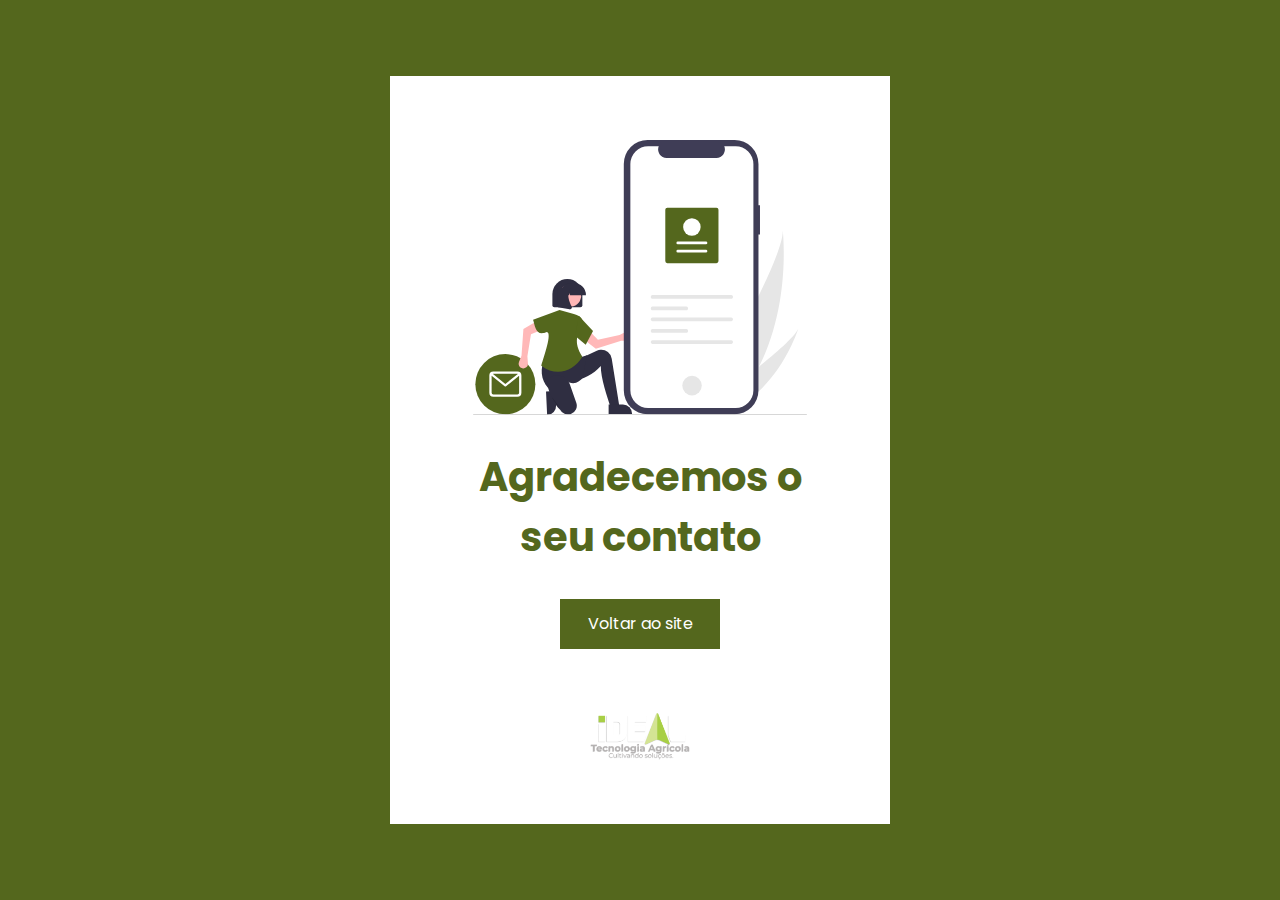
<file: thanks.html>
<html lang="en">
<head>
    <meta charset="UTF-8">
    <meta http-equiv="X-UA-Compatible" content="IE=edge">
    <meta name="viewport" content="width=device-width, initial-scale=1.0">

    <link rel="preconnect" href="https://fonts.googleapis.com" />
    <link rel="preconnect" href="https://fonts.gstatic.com" crossorigin />
    <link
      href="https://fonts.googleapis.com/css2?family=Poppins:wght@400;600;700&display=swap"
      rel="stylesheet"
    />

    <link rel="shortcut icon" href="./assets/images/icon.png" type="image/png">

    <link rel="stylesheet" href="./css/thanks.css">
    <title>Contato | Ideal Tecnologia Agrícola</title>
</head>
<body>

    <div class="content">

        <img src="./assets/images/contact.svg" alt="Ilustração de mulher com celular e icone de email">

        <h3>Agradecemos o seu contato</h3>

        <a href="https://idealtecnologiaagricola.com">Voltar ao site</a>

        <img class="logo" src="./assets/images/logo.png" alt="">

    </div>

    
</body>
</html>
</file>
<file: css/thanks.css>
*{
    margin: 0;
    padding: 0;
    box-sizing: border-box;
}

body{
    display: flex;
    justify-content: center;
    align-items: center;
    background-color: #54671d;
    height: 100vh;
    width: 100%;
    font-family: "Poppins", sans-serif;
}

.content{
    width: 90%;
    max-width: 500px;
    margin: 0 auto;
    display: grid;
    gap: 2rem;
    background-color: white;
    padding: 4rem 4rem;
}

.content img{
    width: 90%;
    margin: 0 auto;
}

.content h3{
    font-size: 2.5rem;
    text-align:center;
    color: #54671d
}

.content a{
    width: 160px;
    height:50px;
    background-color: #54671d;
    cursor: pointer;
    display: flex;
    justify-content:center;
    align-items:center;
    margin: 0 auto;
    color: white;
    text-decoration: none;
    
}


.content a:hover{

  filter: brightness(.9);
  transform: scale(1.05);
  transition: all .3s ease;
    
}

.content .logo{
    width:100px;
    margin-top: 2rem;
}
</file>
